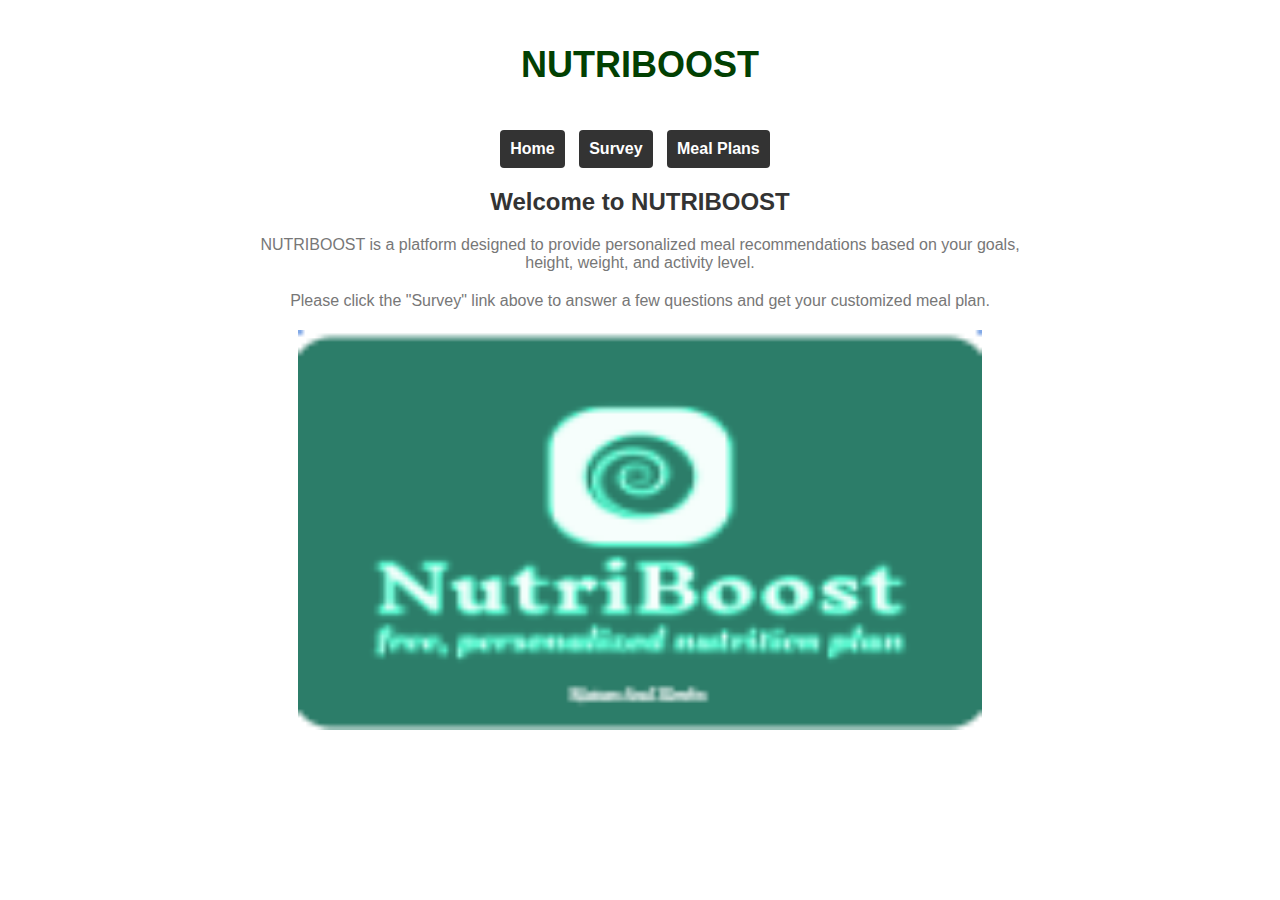
<file: index.html>
<!DOCTYPE html>
<html>

<head>
  <meta charset="utf-8">
  <meta name="viewport" content="width=device-width">
  <title>NUTRIBOOST - Home</title>
  <link href="style.css" rel="stylesheet" type="text/css" />
</head>

<body class = "home-content">
  
  <header>
    
    <h1 id="top">NUTRIBOOST</h1>
    <nav>
      <ul>
        <li><a href="index.html">Home</a></li>
        <li><a href="survey.html">Survey</a></li>
        <li><a href="mealplan.html">Meal Plans</a></li>
      </ul>
    </nav>
    
  </header>

  <main>
    <h2>Welcome to NUTRIBOOST</h2>
    <p>
      NUTRIBOOST is a platform designed to provide personalized meal recommendations based on your goals, height, weight, and activity level.
    </p>
    <p>
      Please click the "Survey" link above to answer a few questions and get your customized meal plan.
    </p>
    <img class="logo" src= "NutriboostLOGO.png" height = "400" alt="NutriboostLOGO">
  </main>

</body>

</html>
</file>
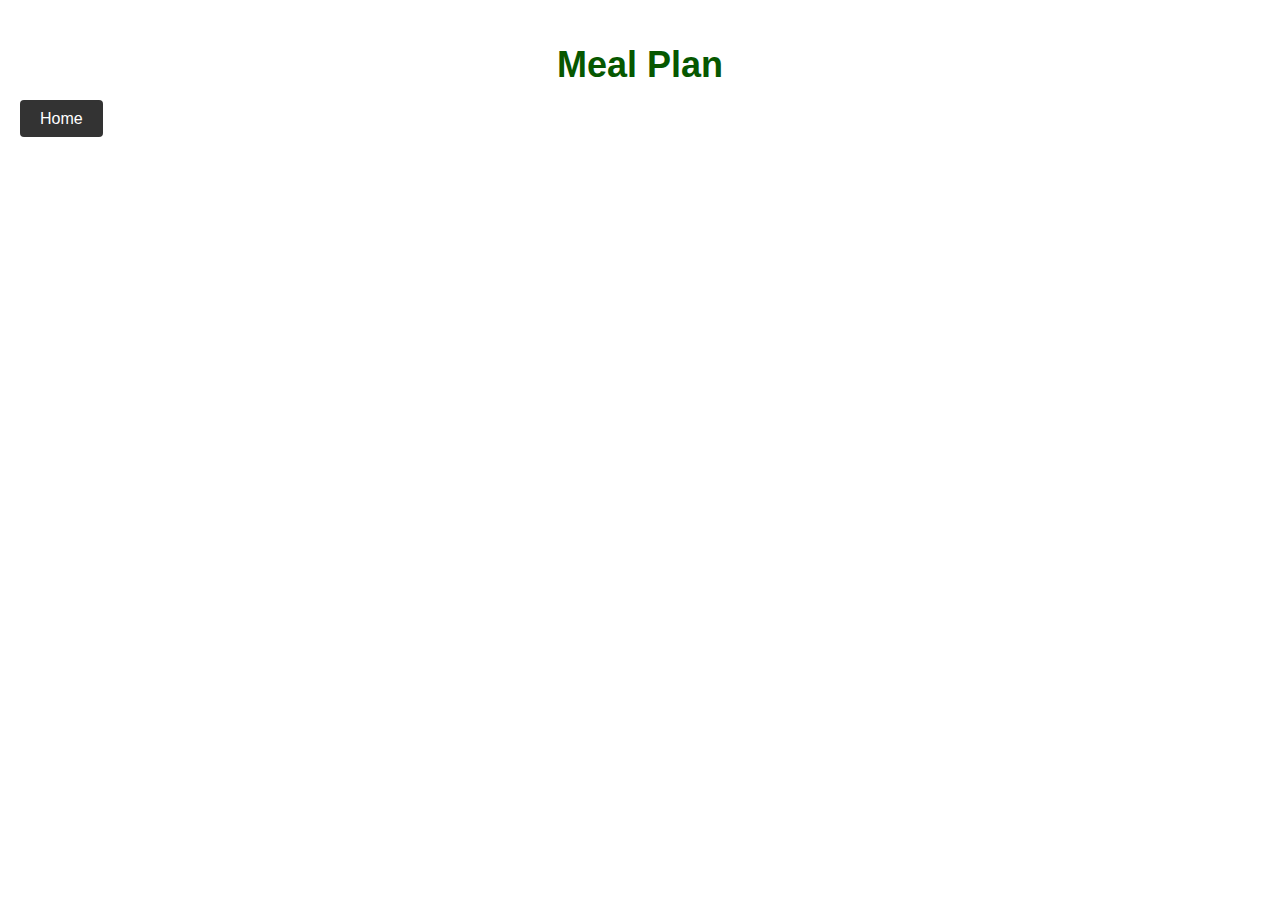
<file: mealplan.html>
<!DOCTYPE html>
<html>

<head>
  <meta charset="utf-8">
  <meta name="viewport" content="width=device-width">
  <title>Meal Plan</title>
  <link href="style.css" rel="stylesheet" type="text/css" />
</head>

<body>
  <h1>Meal Plan</h1>
  <a href="index.html">Home</a></li>

  <div class="mealPlan"></div>

  <script src="script.js"></script>
  <script>
    const mealPlanData = localStorage.getItem('mealPlanData');
    if (mealPlanData) {
      const mealPlan1 = JSON.parse(mealPlanData);
      const mealPlanElement = document.querySelector('.mealPlan');
      mealPlanElement.innerHTML = mealPlan1;
    }
  </script>
</body>

</html>
</file>
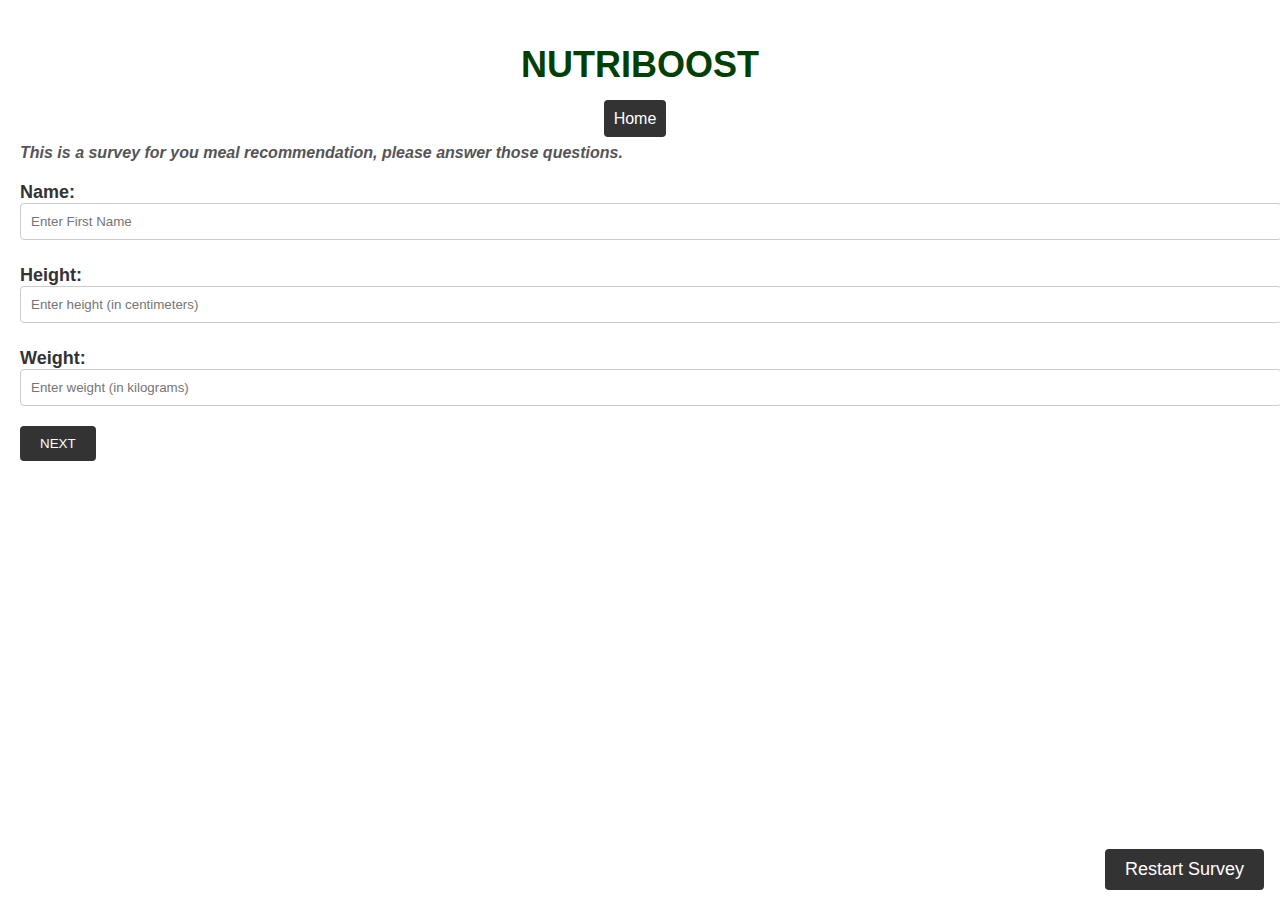
<file: survey.html>
<!DOCTYPE html>
<html>

<head>
  <meta charset="utf-8">
  <meta name="viewport" content="width=device-width">
  <title>replit</title>
  <link href="style.css" rel="stylesheet" type="text/css" />
</head>

<body>
  <h1 id="top">NUTRIBOOST</h1>

  <nav class="getTo">
    <ul>
      <li><a href="index.html">Home</a></li>
    </ul>
  </nav>
  
  <p class="finished"><em><strong> This is a survey for you meal recommendation, please answer those questions. </strong></em></p>
  
  <button class="reset" onClick="restartSurvey()">Restart Survey</button>

  <div class = "box box_name">
    
    <h2>Name: 
    <input type ="text" class="name" placeholder="Enter First Name" required> </h2>
    <h2>Height: 
    <input type ="number" class="height" placeholder="Enter height (in centimeters)" required> </h2>
    <h2>Weight: 
    <input type ="number" class="weight" placeholder="Enter weight (in kilograms)" required> </h2>
    
    <button type = "submit" id = "hide" onClick="hide()">NEXT</button>
    
  </div>

  <div class = "box box_goals">
    
    <h2>Goals: 
    <select type ="text" class="goals"> 
      <option value = "lose" class = "lose" >Lose Weight</option>
      <option value = "maintain" class = "maintain" >Maintain Weight</option>
      <option value = "gain" class = "gain" >Gain Weight</option>
    </select> </h2>
    
    <button id = "back" onClick="back()">PREVIOUS</button>
    <button id = "hide1" onClick="hide1()">NEXT</button>
    
  </div>
  
    <p id="errorText"></p>

  <div class = "box box_active">
    
    <h2>Activity Level: 
    <select type ="text" class="active"> 
      <option value = "not_active" class = "non_act" >Not Active</option>
      <option value = "slight_active" class = "slight_act" >Lightly Active</option>
      <option value = "very_active" class = "very_act" >Very Active</option>
    </select> </h2>
    
    <button id = "back1" onClick="back1()">PREVIOUS</button>
    <button id = "hide2" onClick="hide2()">NEXT</button>
    
  </div>
  
  <button class ="showing">Show Nutrients</button>
  <button class ="hiding">Hide Nutrients</button>
  
<div class = "mealandresult">
  <div class = "box box_result"></div>
    <p>Nutrients Date: <span class="date"></span></p>
  <div class = "box mealplan" name="mealplan"></div>
</div>
  <nav class="getTo">
    <ul>
      <li class="seemeal"><a href="mealplan.html">See Meal Plans</a></li>
    </ul>
  </nav>
  
  <script src="script.js"></script>
  
</body>

</html>
</file>
<file: style.css>
html {
  height: 100%;
  width: 100%;
}

*{
  font-family: Calibri, sans-serif;
}

.hidden{
  display: none;
}

body {
  font-family: Calibri, sans-serif;
  margin: 0;
  padding: 20px;
}

h1 {
  text-align: center;
  font-size: 36px;
  color: #065700;
}

h2 {
  font-size: 24px;
  color: #333;
}

p {
  margin-bottom: 20px;
  color: #555;
}

a {
  padding: 10px 20px;
  background-color: #333;
  color: #fff;
  border: none;
  border-radius: 4px;
  cursor: pointer;
  text-decoration:none;
}

nav ul {
  list-style-type: none;
  margin: 0;
  padding: 0;
  text-align: center;
}

nav ul li {
  display: inline-block;
  margin-right: 10px;
}

nav ul li a {
  padding: 10px;
}

nav ul li a:hover {
  background-color: #eee;
}

main {
  max-width: 800px;
  margin: 0 auto;
}

footer {
  text-align: center;
  margin-top: 50px;
  padding: 20px 0;
  background-color: #eee;
}

.box {
  margin-bottom: 20px;
}

.box h2 {
  font-size: 18px;
  margin-bottom: 10px;
}

.box input[type="text"],
.box input[type="number"],
.box select {
  width: 100%;
  padding: 10px;
  border: 1px solid #ccc;
  border-radius: 4px;
  margin-bottom: 10px;
}

.box button {
  padding: 10px 20px;
  background-color: #333;
  color: #fff;
  border: none;
  border-radius: 4px;
  cursor: pointer;
}

.box button:hover {
  background-color: #555;
}

.box_result {
  margin-top: 20px;
  border: 1px solid #ccc;
  border-radius: 4px;
  padding: 10px;
}

.box_result p,
.box_result h2 {
  margin: 10px 0;
}

.box_result ul {
  list-style-type: none;
  padding: 0;
  margin: 0;
}

.box_result li {
  margin-bottom: 5px;
}

.home-content {
  text-align: center;
}

.home-content h2 {
  font-size: 24px;
  margin-bottom: 20px;
}

.home-content p {
  color: #777;
}

.home-content a {
  display: block;
  margin-top: 20px;
  font-weight: bold;
}

#errorText {
  color: red;
  margin-top: 10px;
}

.showing, 
.hiding {
  padding: 10px 20px;
  background-color: #333;
  color: #fff;
  border: none;
  border-radius: 4px;
  cursor: pointer;
}

.showing:hover, 
.hiding:hover{
  background-color: #555;
}

.reset{
  padding: 10px 20px;
  background-color: #333;
  color: #fff;
  border: none;
  border-radius: 4px;
  cursor: pointer;
  position: absolute;
  right: 16px;
  font-size: 18px;
  bottom: 10px;
}

.getTo{
  display: flex;
  flex-direction: column;
  align-content: flex-end;
}

#top{
  color:#024002;
}

span a{
  padding: 0;
  background-color: #ffffff;
  color: #fff;
  border: none;
  cursor: pointer;
  text-decoration:none;
}

@media only screen and (max-width: 767px) {

  h1 {
    font-size: 24px;
  }

  nav ul {
    text-align: center;
  }

  nav ul li {
    display: block;
    margin-bottom: 10px;
  }

  .box {
    width: 100%;
  }

  .logo{
    height: 200px;
  }
}
</file>
